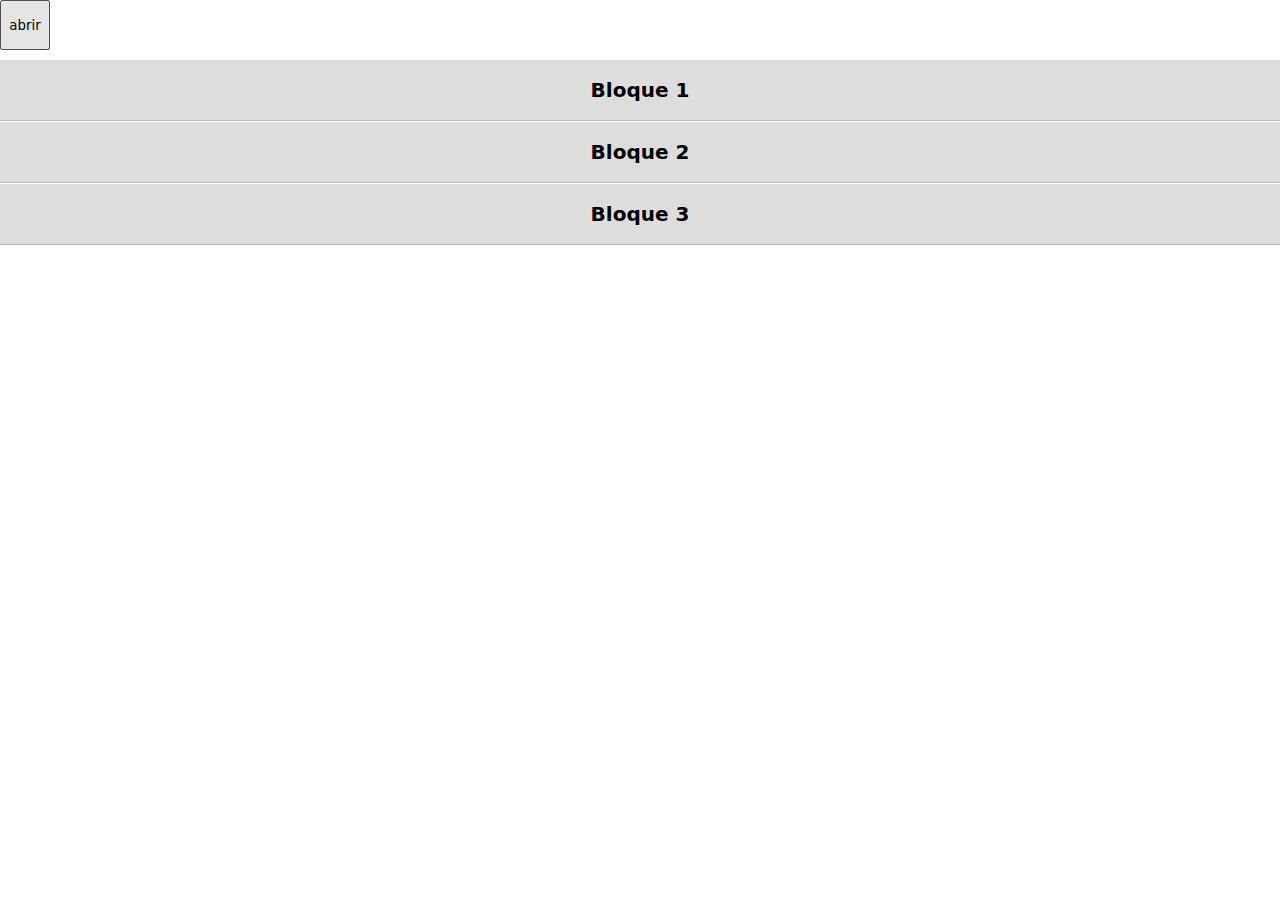
<file: Botoneras/index.html>
<!doctype html>
<html>
<head>
<meta charset="utf-8">
<title>Documento sin título</title>
<link href="css/estilo.css" type="text/css" rel="stylesheet" media="">
</head>

<body>

<header>
   
    <button id="cerrar" onCLick="cerrar()">cerrar</button>
    <button id="abrir" onCLick="abrir()">abrir</button>
    
    <nav>
        <ul>
            <li>Botón1</li>
            <li>Botón2</li>
            <li>Botón3</li>
            <li>Botón4</li>   
        </ul>
    </nav>
    
</header>

<div id="acordeon">

    <h1 abrirBloque="#b1" onCLick="bloque(this)">Bloque 1</h1>
    
    <section id="b1">
    
        <h2>Lorem Ipsum</h2>
        
        <img src="img/slide01.jpg">
        
        <p>Lorem Ipsum es un texto falso que se utiliza en las imprentas.</p>
    
    </section>
    
    <h1 abrirBloque="#b2" onCLick="bloque(this)">Bloque 2</h1>
    
    <section id="b2">
    
        <h2>Lorem Ipsum</h2>
        
        <img src="img/slide01.jpg">
        
        <p>Lorem Ipsum es un texto falso que se utiliza en las imprentas.</p>
    
    </section>
    
    <h1 abrirBloque="#b3" onCLick="bloque(this)">Bloque 3</h1>
    
    <section id="b3">
    
        <h2>Lorem Ipsum</h2>
        
        <img src="img/slide01.jpg">
        
        <p>Lorem Ipsum es un texto falso que se utiliza en las imprentas.</p>
    
    </section>


</div>


<script src="js/codigo.js"></script>
</body>
</html>
</file>
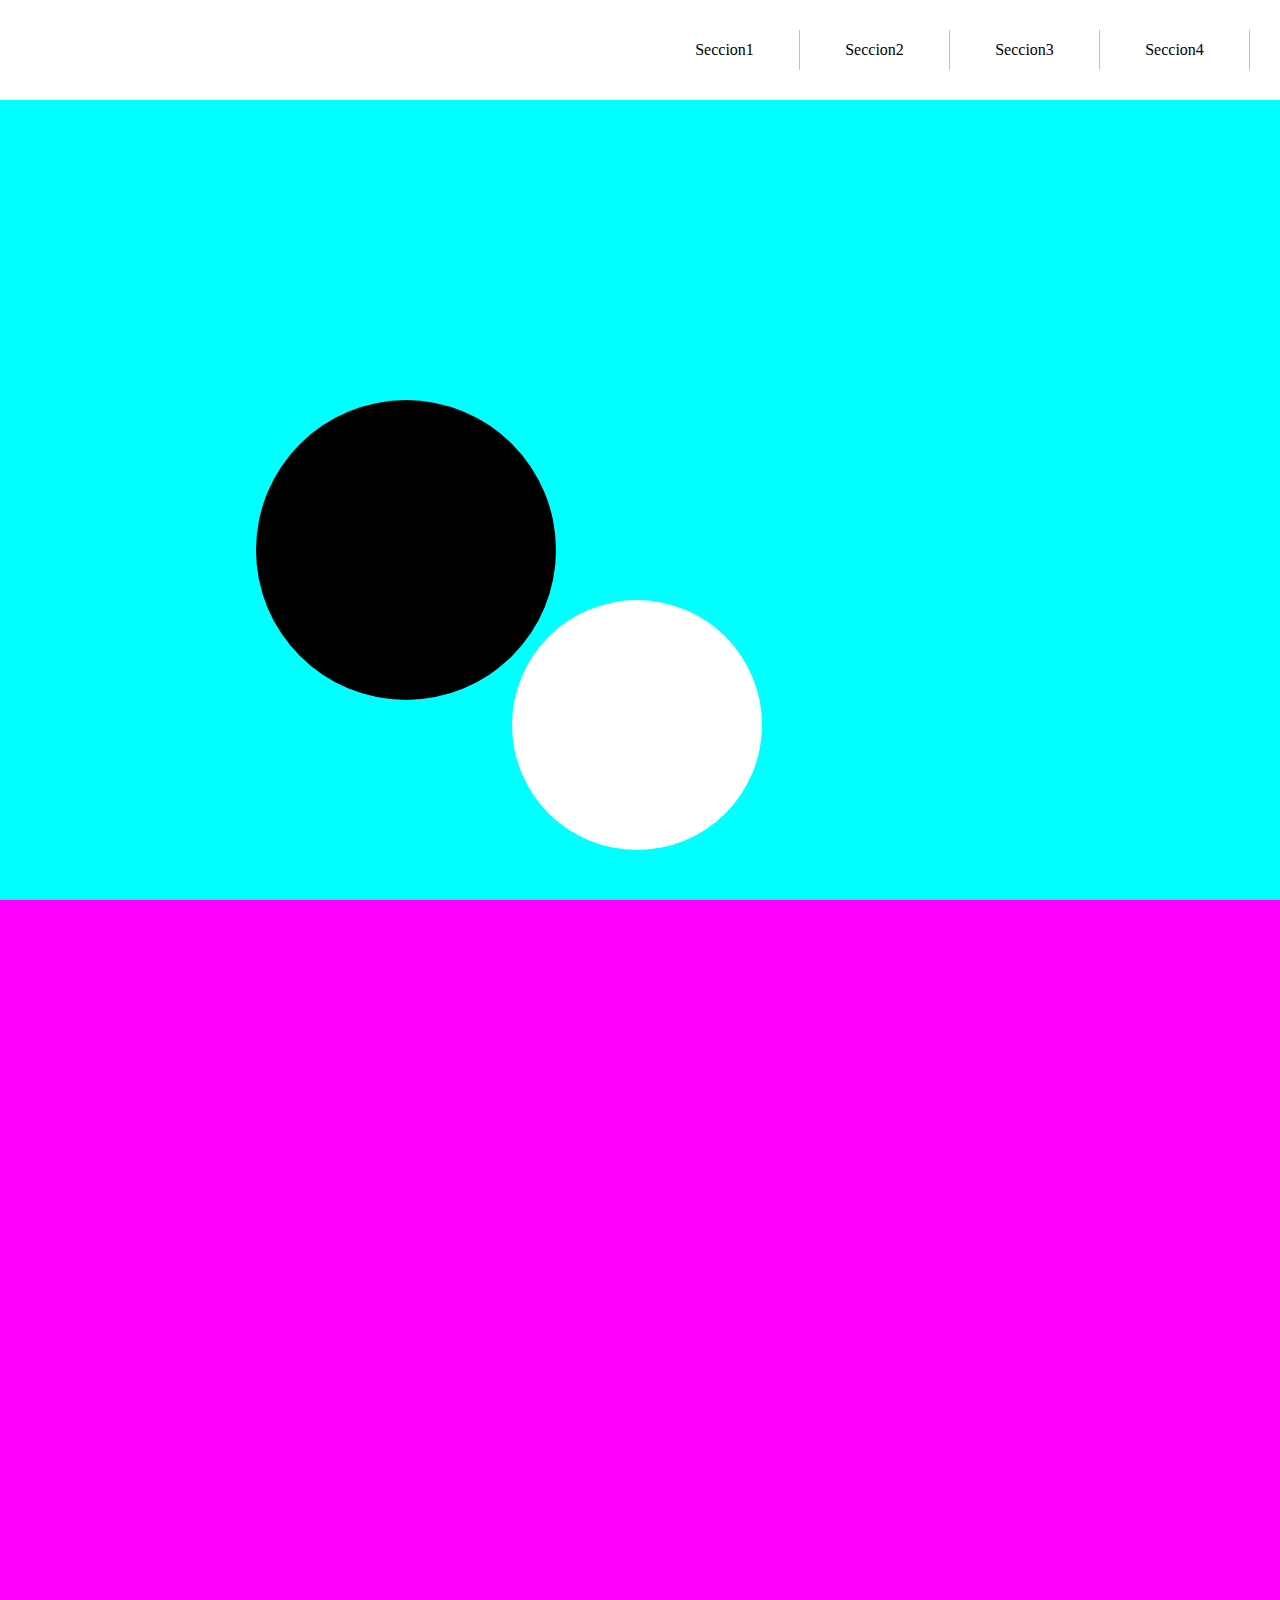
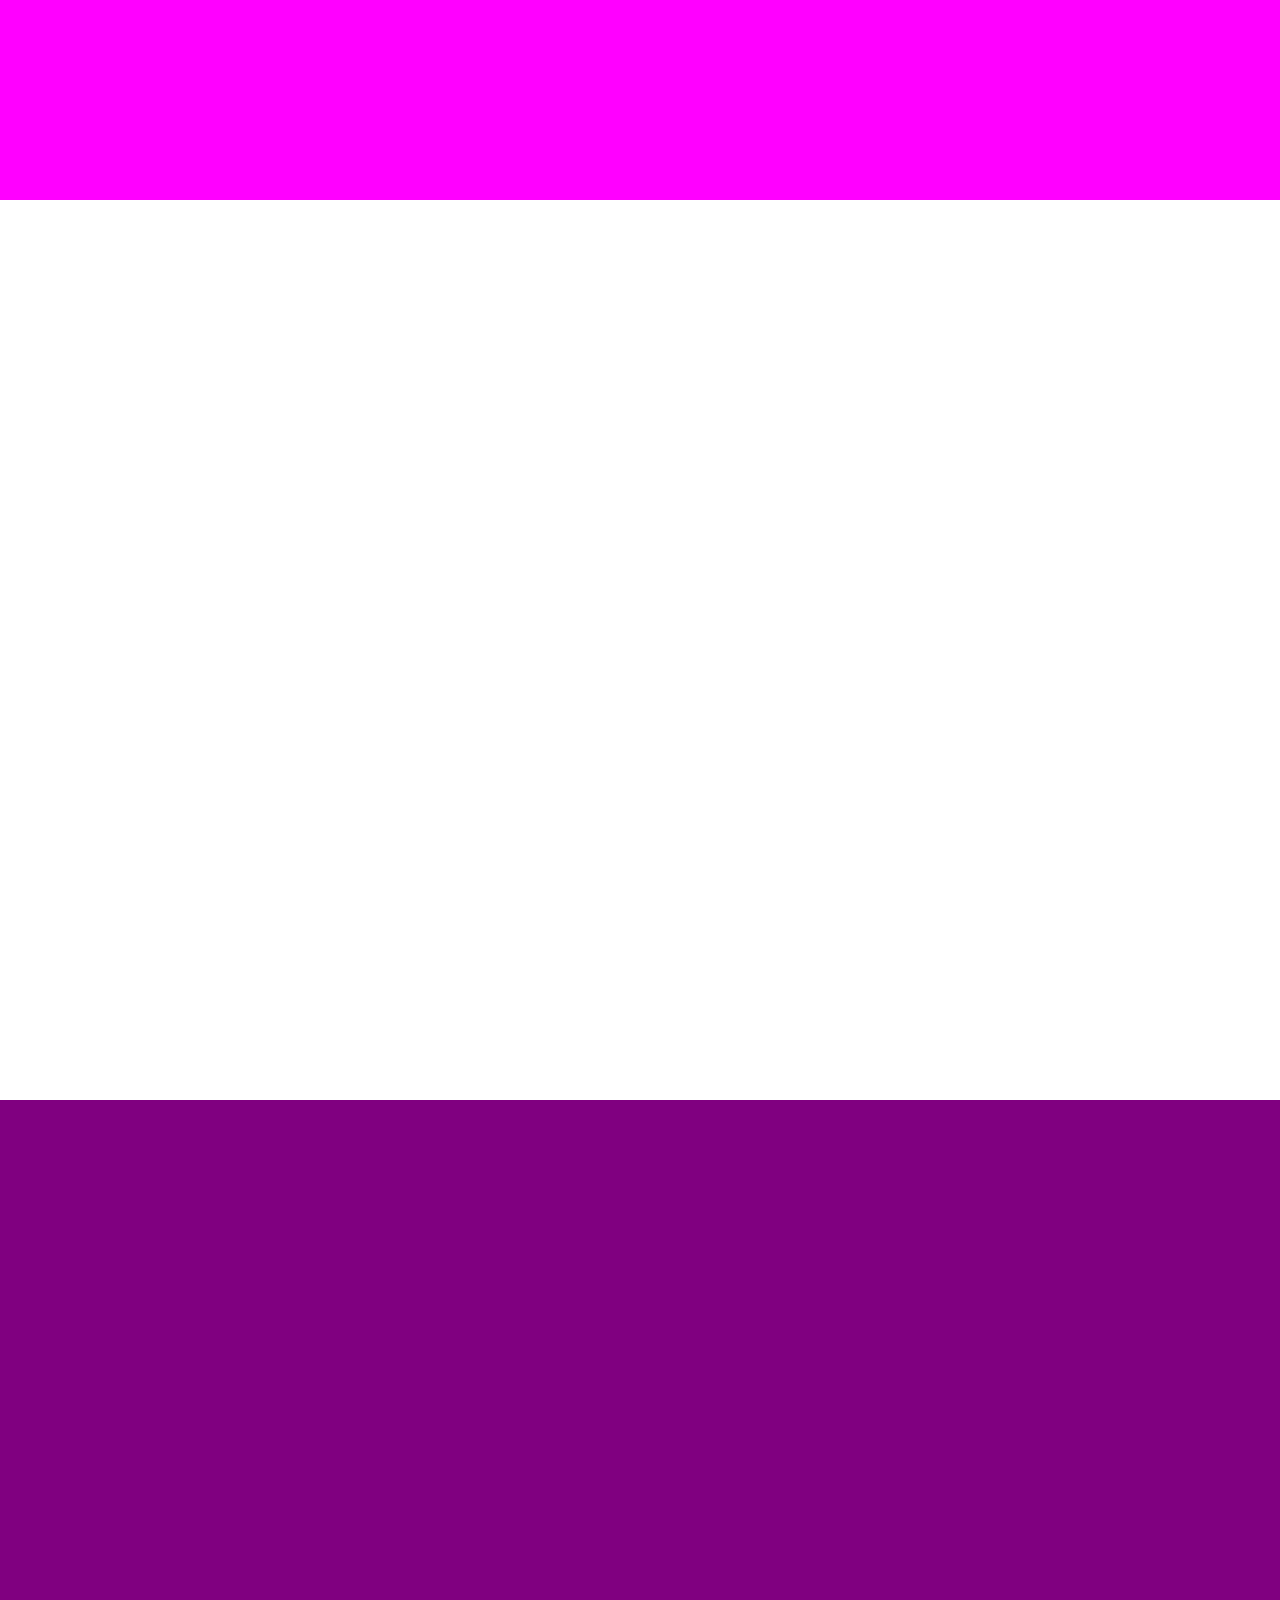
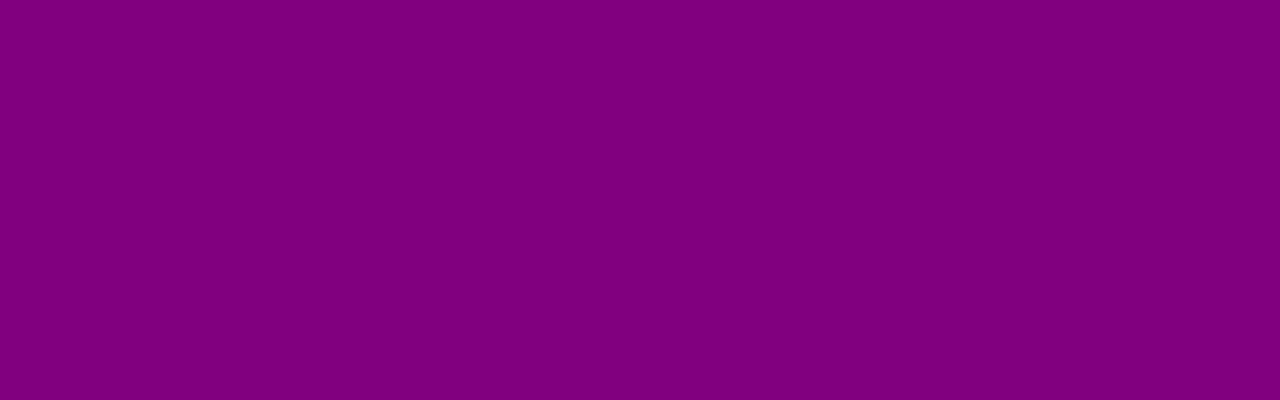
<file: EfectoScroll/index.html>
<!doctype html>
<html>
<head>
<meta charset="utf-8">
<title>Documento sin título</title>
<link href="css/estilo.css" type="text/css" rel="stylesheet" media="">
</head>

<body>

<div id="back"></div>

<button id="subir" onclick="subir()">Subir</button>

<header>
	<nav>
		<ul>
        	<li enlace="#sec1" onClick="desplazamiento(this)">Seccion1</li>
            <li enlace="#sec2" onClick="desplazamiento(this)">Seccion2</li>
            <li enlace="#sec3" onClick="desplazamiento(this)">Seccion3</li>
            <li enlace="#sec4" onClick="desplazamiento(this)">Seccion4</li>
        </ul>
    </nav>
</header>

<section id="sec1">

	<div id="c1"></div>
    <div id="c2"></div>
    <div id="c3"></div>
            
</section>


<section id="sec2"></section>
<section id="sec3"></section>
<section id="sec4"></section>


<script src="js/codigo.js"></script>
</body>
</html>
</file>
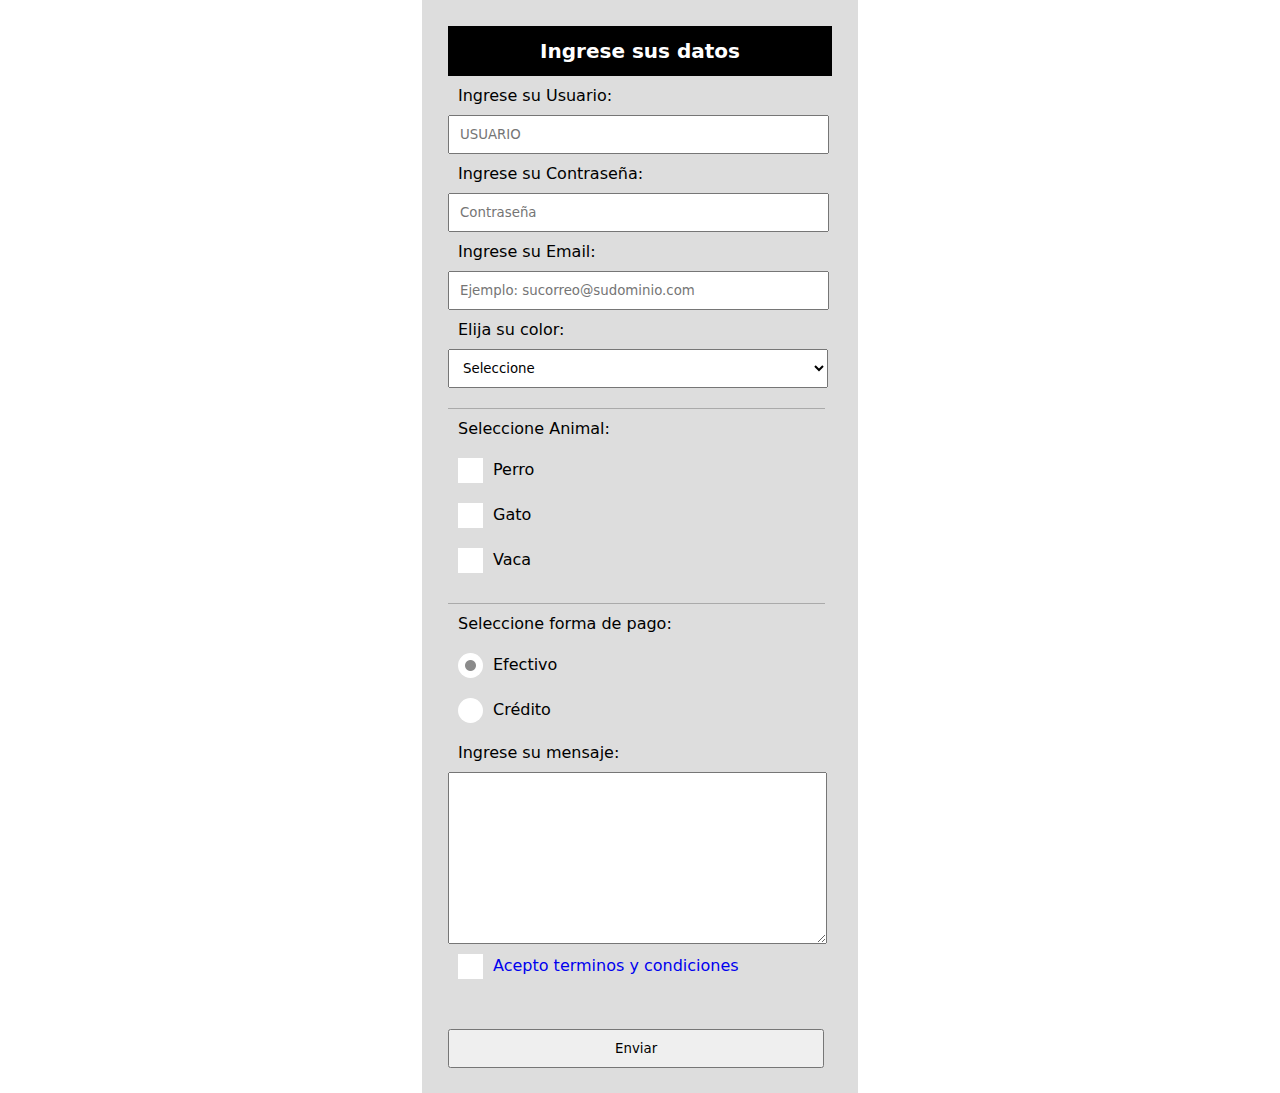
<file: formularios/index.html>
<!doctype html>
<html>
<head>
<meta charset="utf-8">
<title>Documento sin título</title>
<link href="css/estilo.css" type="text/css" rel="stylesheet" media="">
</head>

<body>

<form method="post" action="php/validarFormulario.php" onSubmit="return validarFormulario()">

<h1>Ingrese sus datos</h1>

<label for="nombre" id="labelUsuario">Ingrese su Usuario:</label>
<input type="text" placeholder="Usuario" id="nombre" required onfocus="focusUsuario()" onblur="blurUsuario()" onchange="changeUsuario()">

<label for="password" id="labelPassword">Ingrese su Contraseña:</label>
<input type="password" placeholder="Contraseña" id="password" required onfocus="focusPassword()" onblur="blurPassword()" onchange="changePassword()">

<label for="email">Ingrese su Email:</label>
<input type="email" placeholder="Ejemplo: sucorreo@sudominio.com" id="email" required>

<label for="color">Elija su color:</label>
<select id="color">
	<option>Seleccione</option>
    <option>Amarillo</option>
    <option>Rojo</option>
    <option>Azul</option>
</select>

<p>Seleccione Animal:</p>
<input type="checkbox" id="perro">
<label class="box" for="perro"><span></span>Perro</label>

<input type="checkbox" id="gato">
<label class="box" for="gato"><span></span>Gato</label>

<input type="checkbox" id="vaca">
<label class="box" for="vaca"><span></span>Vaca</label>

<p>Seleccione forma de pago:</p>
<input type="radio" id="efectivo" name="pago" checked>
<label class="radio" for="efectivo"><span></span>Efectivo</label>

<input type="radio" id="credito" name="pago">
<label class="radio" for="credito"><span></span>Crédito</label>

<label for="mensaje">Ingrese su mensaje:</label>
<textarea id="mensaje" rows="10"></textarea>


<input type="checkbox" id="terminos">
<label class="box" for="terminos"><span></span><a href="archivo.pdf" target="_blank">Acepto terminos y condiciones</a></label>

<label id="labelEnviar"></label>
<input type="submit" value="Enviar">

</form>

<script src="js/codigo.js"></script>
</body>
</html>
</file>
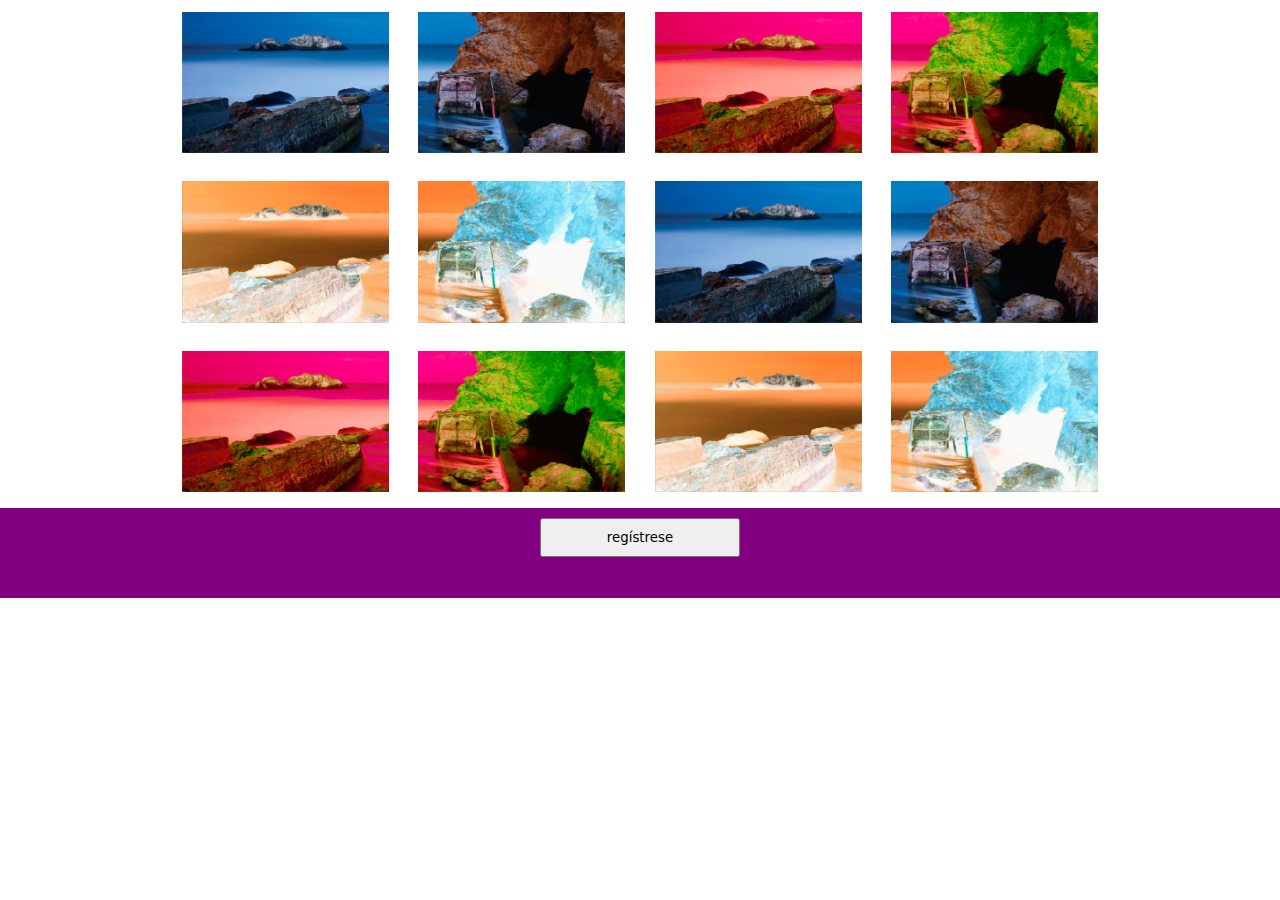
<file: Galeria(lightBox)/index.html>
<!doctype html>
<html>
<head>
<meta charset="utf-8">
<title>Documento sin título</title>
<link href="css/estilo.css" type="text/css" rel="stylesheet" media="">
</head>

<body>




<div id="lightbox">

 

</div>



<section id="seccion1">
	
	<ul>
    	<li><img src="img/01.jpg" width="100%" ></li>
        <li><img src="img/02.jpg" width="100%"></li>
        <li><img src="img/03.jpg" width="100%"></li>
        <li><img src="img/04.jpg" width="100%"></li>
        <li><img src="img/05.jpg" width="100%"></li>
        <li><img src="img/06.jpg" width="100%"></li>
        <li><img src="img/01.jpg" width="100%"></li>
        <li><img src="img/02.jpg" width="100%"></li>
        <li><img src="img/03.jpg" width="100%"></li>
        <li><img src="img/04.jpg" width="100%"></li>
        <li><img src="img/05.jpg" width="100%"></li>
        <li><img src="img/06.jpg" width="100%"></li>
    </ul>

</section>

<section id="seccion2">

	<button id="registro" onClick="mostrarForm()">regístrese</button>
    
</section>


<!--Formulario de registro-->



<script src="js/codigo.js"></script>
</body>
</html>
</file>
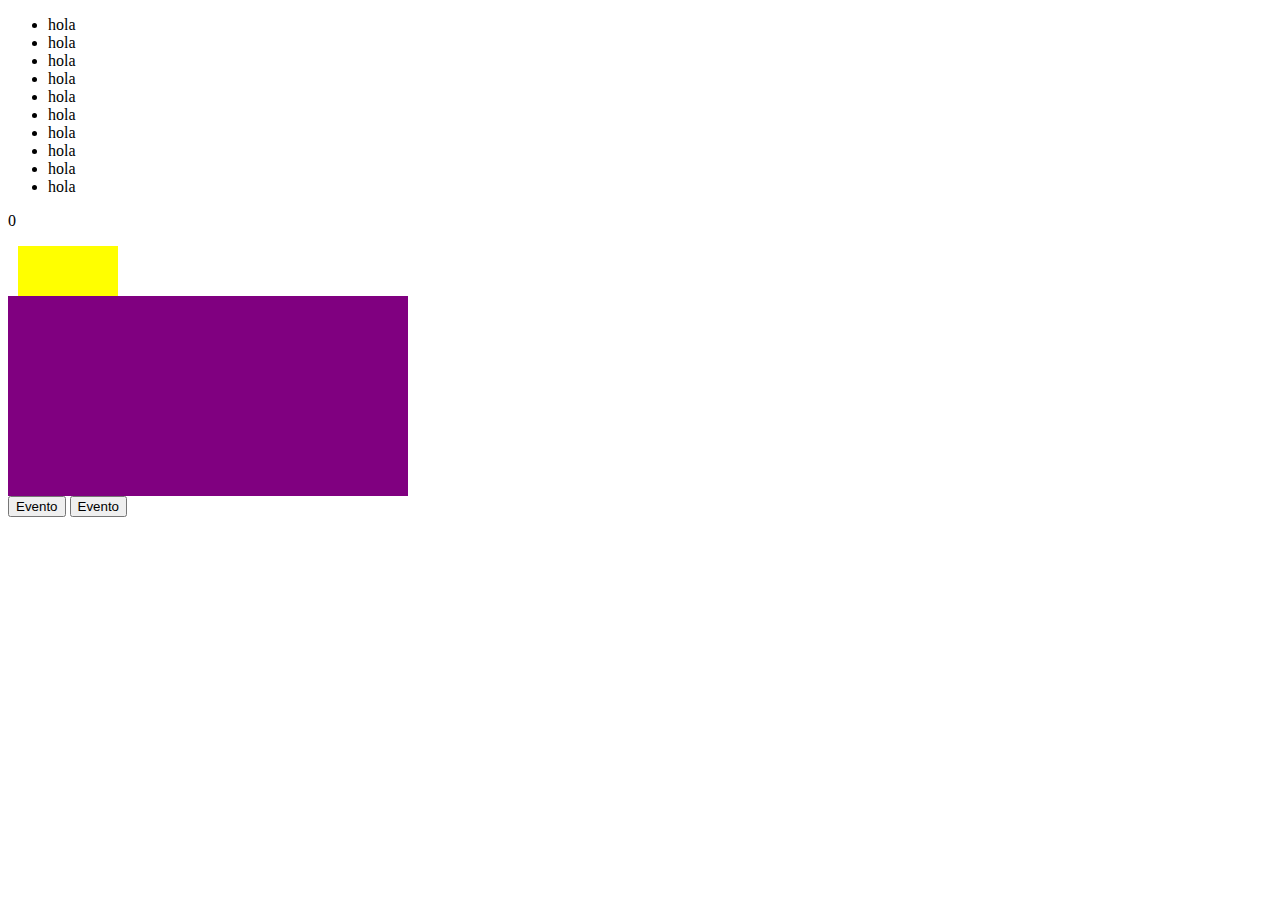
<file: JavaScript/Index.html>
<!DOCTYPE html>
<html lang="en">

<head>
    <title></title>
    <meta charset="UTF-8">
    <meta name="viewport" content="width=device-width, initial-scale=1">
    <link href="css/estilos.css" rel="stylesheet">
</head>

<body>

    <ul id="listado"></ul>

    <p id="tiempo">0</p>

    <div id="logo"></div>

    <div id="caja"></div>

    <button id="boton">Evento</button>
    <button id="boton2" onclick="cambiarColor()">Evento</button>

    <div id="caja2"></div>

    <script src="js/codigo.js"></script>
    <script src="js/variables.js"></script>
    <script src="js/funciones.js"></script>
    <script src="js/cicloFor.js"></script>
    <script src="js/intervalos.js"></script>
    <script src="js/retardoTiempo.js"></script>
    <script src="js/numeroAleatorio.js"></script>
    <script src="js/evaluarExpresion.js"></script>
    <script src="js/condiciones.js"></script>
    <script src="js/eventos.js"></script>
    <script src="js/operadores.js"></script>



</body>

</html>
</file>
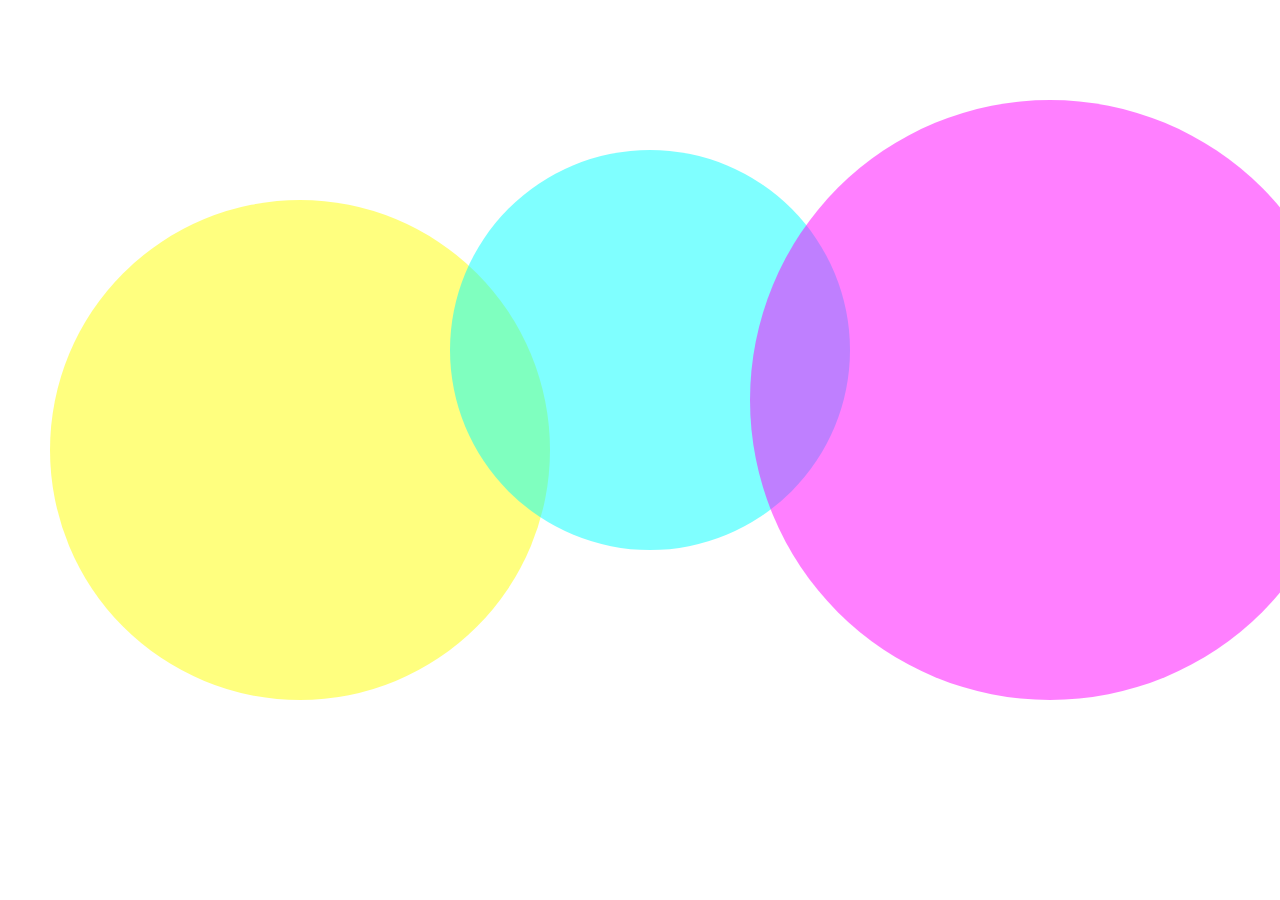
<file: MoverObjetosMouse/index.html>
<!doctype html>
<html>
<head>
<meta charset="utf-8">
<title>Documento sin título</title>
<link href="css/estilo.css" type="text/css" rel="stylesheet" media="">
</head>

<body>


<div id="c1"></div>
<div id="c2"></div>
<div id="c3"></div>

<script src="js/codigo.js"></script>
</body>
</html>
</file>
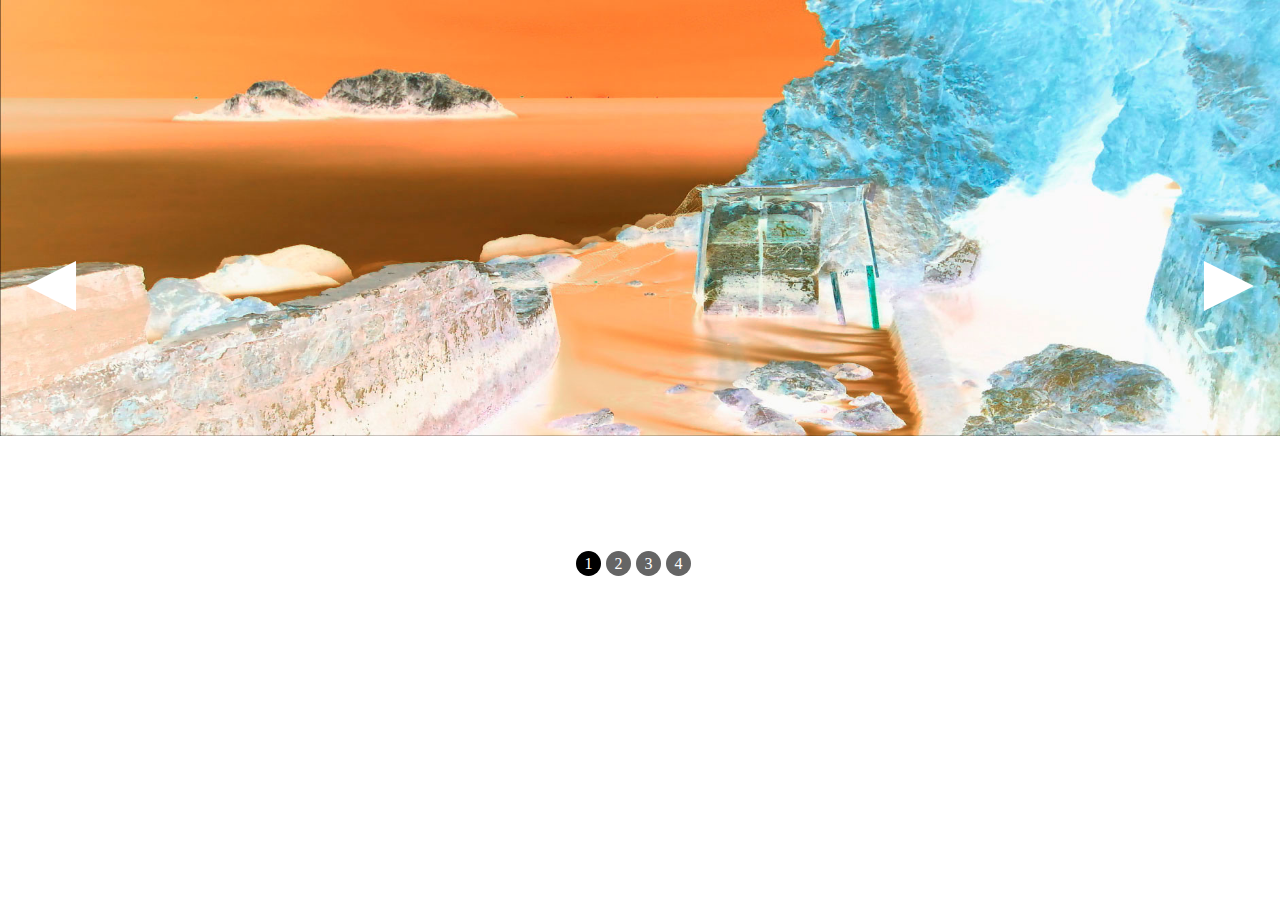
<file: Slideshow/index.html>
<!doctype html>
<html>
<head>
<meta charset="utf-8">
<title>Documento sin título</title>
<link href="css/estilo.css" type="text/css" rel="stylesheet" media="">
</head>

<body>

<div id="slide">
		
        <ul>
       		<li><img src="img/slide01.jpg" alt="" width="100%"></li>
        	<li><img src="img/slide02.jpg" alt="" width="100%"></li>
            <li><img src="img/slide03.jpg" alt="" width="100%"></li>
            <li><img src="img/slide04.jpg" alt="" width="100%"></li>
        </ul>
        
        <ol>
        	<li>1</li>
            <li>2</li>
            <li>3</li>
            <li>4</li>
        </ol>
        
        <div id="izq" onclick="retroceder()"></div>
        <div id="der" onclick="avanzar()"></div>

</div>


<script src="js/codigo.js"></script>
</body>
</html>
</file>
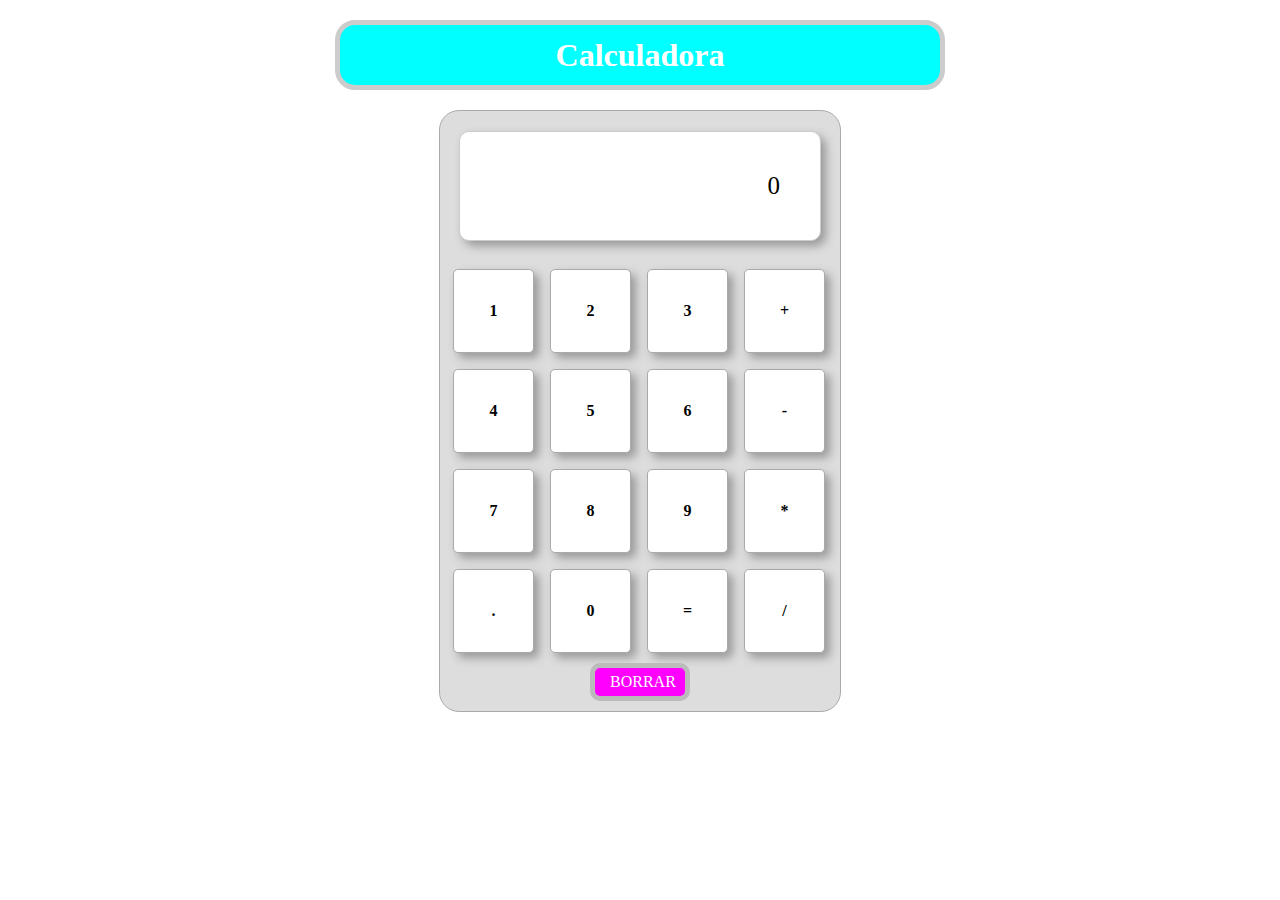
<file: JavaScript/Calculadora/index.html>
<!doctype html>
<html>
<head>
<meta charset="utf-8">
<title>Mi Calculadora</title>
<link href="css/estilo.css" type="text/css" rel="stylesheet" media="">
</head>

<body>

    
<div id="caja1"><h1>Calculadora</h1></div>

<div id="calculadora">

	<div id="operaciones">0</div>
   
    <ul>
        <li onclick="operaciones(this)">1</li>
        <li onclick="operaciones(this)">2</li>
        <li onclick="operaciones(this)">3</li>
        <li onclick="digitos(this)">+</li>
        
        <li onclick="operaciones(this)">4</li>
        <li onclick="operaciones(this)">5</li>
        <li onclick="operaciones(this)">6</li>
        <li onclick="digitos(this)">-</li>
       
        <li onclick="operaciones(this)" >7</li>
        <li onclick="operaciones(this)">8</li>
        <li onclick="operaciones(this)">9</li>
        <li onclick="digitos(this)">*</li>
        
        <li onclick="decimal()">.</li>
        <li onclick="operaciones(this)">0</li>
        <li onclick="resultado()">=</li>
        <li onclick="digitos(this)">/</li>   
    </ul>
	<div id="borrar" onclick="borrar()">BORRAR</div>
</div>

<script src="js/codigo.js"></script>
</body>
</html>
</file>
<file: Botoneras/css/estilo.css>
*{
	margin:0;
	padding:0;
	list-style:none;
	text-decoration:none;
	font-family:Segoe, "Segoe UI", "DejaVu Sans", "Trebuchet MS", Verdana, sans-serif
	}
	
header{
	position:relative;
	width:100%;
	height:60px;
	}
	
button{
	position:absolute;
	width:50px;
	height:50px;
	cursor:pointer;
	}
	
nav{
	position:absolute;
	top:60px;
	left:-100%;
	width:250px;
	height:auto;
	background:#ddd;
	border:1px solid #ccc;
	transition:all .3s;
	z-index:1;
	}
	
nav ul{
	position:relative;
	margin:auto;
	width:250px;
	}

nav ul li{
	display:block;
	text-align:center;
	line-height:60px;
	border-top:1px solid #ccc;
	border-bottom:1px solid #fff;
	background:linear-gradient(#ddd, #eee);
	cursor:pointer;
		}
		
nav ul li:hover{
	background:linear-gradient(#ccc, #ddd);
	}
	
nav ul li:first-child{
	border-top:0;
	}
	
nav ul li:last-child{
	border-bottom:0;
	}
	
#acordeon{
	position:relative;
	margin:auto;
	width:100%;
	height:auto;
	}
	
#acordeon h1{
	position:relative;
	width:100%;
	line-height:60px;
	text-align:center;
	background:#ddd;
	font-size:20px;
	cursor:pointer;
	}
	
#acordeon h1:hover{
	
	background:#aaa;
	
	}
	
	
#acordeon section{
	position:relative;
	width:100%;
	height:0;
	padding:0%;
	overflow:hidden;
	border-top:1px solid #bbb;
	border-bottom:1px solid #fff;
	transition:all .3s;
	}
	

#acordeon section h2{
	padding-bottom:5%;
	}
		
#acordeon section img{
	width:90%;
	padding-bottom:5%;
	}
	
#acordeon section p{
	width:90%;
	}
</file>
<file: EfectoScroll/css/estilo.css>
*{
	padding:0;
	margin:0;
	list-style:none;
	text-decoration:none;
	}
	
body{
	overflow-x:hidden;
	}
	
header{
	position:fixed;
	z-index:2;
	width:100%;
	height:100px;
	background:white;
	}
	
header nav{
	position:absolute;
	right:30px;
	width:600px;
	height:40px;
	top:30px;
	background:white;
	}
	
header nav ul li{
	float:left;
	width:149px;
	line-height:40px;
	text-align:center;
	border-right:1px solid silver;
	cursor:pointer;
	}
	
header nav ul li:hover{
	background:#eee;	
	
	}

section{
	position:relative;
	margin:auto;
	width:100%;
	height:100vh;
	}

section#sec1{
	background:cyan;
	z-index:1;
	}
	
section#sec2{
	background:magenta;
	}
	
section#sec3{
	background:rgba(0,0,0,0);
	}
	
	
section#sec4{
	background:purple;
	}
	
#back{
	position:fixed;
	z-index:-1;
	width:100%;
	height:100vh;
	background:url(../img/fondo.jpg);
	background-size:cover;
	}
	
#c1{
	position:absolute;
	left:20%;
	top:400px;
	width:300px;
	height:300px;
	background:black;
	border-radius:100%;
	}
	
#c2{
	position:absolute;
	left:40%;
	top:600px;
	width:250px;
	height:250px;
	background:white;
	border-radius:100%;
	}
	
#c3{
	position:absolute;
	right:-400px;
	top:400px;
	width:400px;
	height:400px;
	background:silver;
	border-radius:100%;
	}

	#subir{

		position: fixed;
		bottom: 10px;
		right: -100%;
		padding: 20px;
		background: silver;
		font-size: 12px;
		z-index: 3;
		cursor: pointer;
		border: 0;
		border-radius: 10px;
		transition:all 1s;

	}
</file>
<file: formularios/css/estilo.css>
*{
	margin:0;
	padding:0;
	list-style:none;
	text-decoration:none;
	font-family:Segoe, "Segoe UI", "DejaVu Sans", "Trebuchet MS", Verdana, sans-serif
	}
	
form{
	position:relative;
	margin:auto;
	width:30%;
	height:auto;
	padding:2%;
	background:#ddd;
	}
	
.enFoco{
	background:red;
	
	}
	
form h1{
	width:100%;
	line-height:50px;
	background:black;
	text-align:center;
	font-size:20px;
	color:white;
	}
	
input, label, textarea, p{
	display:block;
	position:relative;
	width:93%;
	padding:10px;
	}
	
select{
	display:block;
	width:99%;
	padding:10px;	
	}
	
input[type="checkbox"], input[type="radio"]{
	
	display:none;
	
	}
	
label.box span{	
	display:inline-block;
	width:25px;
	height:25px;
	background:white;
	vertical-align:middle;
	margin-right:10px;
	}
	
label.radio span{	
	display:inline-block;
	width:25px;
	height:25px;
	background:white;
	vertical-align:middle;
	margin-right:10px;
	border-radius:100%;
	}
	
input[type="checkbox"]:checked + label.box span{	

	background:url(../img/box.jpg);
} 

input[type="radio"]:checked + label.radio span{	

	background:url(../img/radio.jpg);
} 

input[type="submit"]{
	margin-top:20px;
	width:98%;
	}
	
form p{
	margin-top:20px;
	border-top:1px solid #aaa;
	}
	
input#nombre{
	text-transform:uppercase;
	}

	input
</file>
<file: JavaScript/css/estilos.css>
@charset "utf-8";

#logo{

position: relative;
width: 100px;
height: 50px;
background: red;
left: -100%;
transition: 1s ease;


}

#caja2{

    position: relative;
    width: 200px;
    height: 200px;
    background: blue;
    left: -100%;
    transition: 1s ease;
}
</file>
<file: MoverObjetosMouse/css/estilo.css>
*{
	padding:0;
	margin:0;
	text-decoration:none;
	list-style:none;
	}
	
body{
	overflow-x:hidden;
	
	}
	
#c1{
	position:absolute;
	width:500px;
	height:500px;
	top:200px;
	left:50px;
	background:rgba(255,255,0,.5);
	border-radius:100%;	
	}
	
#c2{
	position:absolute;
	width:400px;
	height:400px;
	top:150px;
	left:450px;
	background:rgba(0,255,255,.5);
	border-radius:100%;	
	}
	
	
#c3{
	position:absolute;
	width:600px;
	height:600px;
	top:100px;
	left:750px;
	background:rgba(255,0,255,.5);
	border-radius:100%;	
	}
</file>
<file: Slideshow/css/estilo.css>
*{
	margin:0;
	padding:0;
	list-style:none;
	text-decoration:none;	
	}
	
#slide{
	position:relative;
	margin:0 auto;
	width:100%;
	height:64vh;
	}
	
#slide ul li{
	position:absolute;
	top:0;
	left:0;
	transition:all .4s;
	}
	
#slide ol{
	position:absolute;
	bottom:0;
	left:45%;
	width:120px;
	height:25px;
	}
	
#slide ol li{
	float:left;
	width:25px;
	height:25px;
	text-align:center;
	line-height:25px;
	border-radius:100%;
	background:black;
	color:white;
	margin-right:5px;
	cursor:pointer;
	opacity:.6;
	}
	
	
#slide ol li:hover{
	
	background:red;
	}
	
#slide ol li:first-child{
	opacity:1;
	}
	
#izq{
	position:absolute;
	top:29vh;
	left:2%;
	width:0px;
	height:0px;
	border-top:25px solid transparent;
	border-bottom:25px solid transparent;
	border-left:0px solid transparent;
	border-right:50px solid white;
	cursor:pointer;
	}
	
#der{
	position:absolute;
	top:29vh;
	right:2%;
	width:0px;
	height:0px;
	border-top:25px solid transparent;
	border-bottom:25px solid transparent;
	border-right:0px solid transparent;
	border-left:50px solid white;
	cursor:pointer;
	}
</file>
<file: JavaScript/Calculadora/css/estilo.css>
*{
	margin:0;
	padding:0;
	text-decoration:none;
	list-style:none;
	}

#caja1{
	position:relative;
	margin:20px auto;
	width:600px;
	height:60px;
	text-align:center;
	line-height:60px;
	background:cyan;
	color:white;
	font-weight:bold;
	border:5px solid #ccc;
	border-radius:20px;	
	}

#calculadora{	
	position:relative;
	margin:20px auto;
	width:400px;
	height:600px;
	border:1px solid #aaa;
	border-radius:20px;
	background:#ddd;	
	}
	
#operaciones{
	position:relative;
	margin:20px auto;
	width:70%;
	background:white;
	border:1px solid #ccc;
	border-radius:10px;
	box-shadow:5px 5px 10px #999;
	padding:10%;
	text-align:right;
	font-size:25px;
	overflow:hidden;
	}

#calculadora ul {
	margin-left:5px;
	}
	
#calculadora ul li{
	float:left;
	padding:32px;
	width:15px;
	text-align:center;
	margin:8px;
	background:white;
	border:1px solid #aaa;
	border-radius:5px;
	box-shadow:5px 5px 10px #999;
	font-weight:bold;
	cursor:pointer;	
	}
	
#calculadora ul li:hover{
	background:cyan;
	color:white;
	}
		
#calculadora ul li:active{
	background:magenta;
	color:white;
	}
	

#borrar{
	position:absolute;
	bottom:10px;
	padding: 5px 15px;
	width:60px;
	background:magenta;
	border-radius:10px;
	left: 150px;
	border:5px solid #bbb;
	color:white;
	cursor:pointer;
	}
	
#borrar:hover{
	background:purple;
	}
	
	
#borrar:active{
	background:cyan;
	}
</file>
<file: Galeria(lightBox)/css/estilo.css>
*{
	padding:0;
	margin:0;
	list-style:none;
	text-decoration:none;
	font-family:Segoe, "Segoe UI", "DejaVu Sans", "Trebuchet MS", Verdana, sans-serif
	}
	
#lightbox{
	position:fixed;
	width:100%;
	height:100vh;
	background:rgba(0,0,0,.9);
	z-index:1;
	text-align:center;
	display:none;
	}	
	
#lightbox #cerrar{
	position:absolute;
	right:17.3%;
	top:6vh;
	padding:25px;
	color:red;
	cursor:pointer;
	transition:all 2s;
	opacity:0;
	}
	
#lightbox img{
	position:relative;
	margin:10vh auto;
	background:silver;
	width:60%;
	height:70vh;
	left:-100%;
	transition:all .5s;
	border:15px solid white;
	}


#seccion1{
	position:relative;
	margin:0 auto;
	width:100%;
	height:auto;
	}
	
#seccion1 ul{
	position:relative;
	margin:auto;
	width:90%;
	text-align:center;
	}

#seccion1 ul li{
	display:inline-block;
	width:18%;
	margin:12px;
	cursor:pointer;
	}
	
#seccion1 ul li:hover{
	opacity:.6;
	}
	
#seccion2{
	position:relative;
	margin:0 auto;
	width:100%;
	height:10vh;
	background:purple;
	}
	
#registro{
	display:block;
	width:200px;
	padding:10px;
	position:relative;
	margin:auto;
	top:10px;
	}
	
#form{
	position:relative;
	margin:auto;
	width:500px;
	height:300px;
	background:#ddd;	
	top:30vh;
	border-radius:5px;
	}
	
#form h1{
	width:100%;
	height:30px;
	line-height:30px;
	text-align:center;
	background:#066;
	color:white;
	font-size:20px;
	border-radius:5px 5px 0 0;
	border-bottom:5px solid black;
	}

#form input{
	display:block;
	padding:10px;
	width:80%;
	margin:15px 8%;
	}
	
#form button{
	display:block;
	padding:10px;
	width:85%;
	margin:15px 8%;
	background:#066;
	color:white;
	border:0;
	cursor:pointer;
	}
	
#form h1 span{
	display:block;
	position:absolute;
	right:0;
	top:0;
	width:30px;
	height:30px;
	line-height:30px;
	text-align:center;
	background:#033;
	color:white;
	cursor:pointer;
	}
</file>
